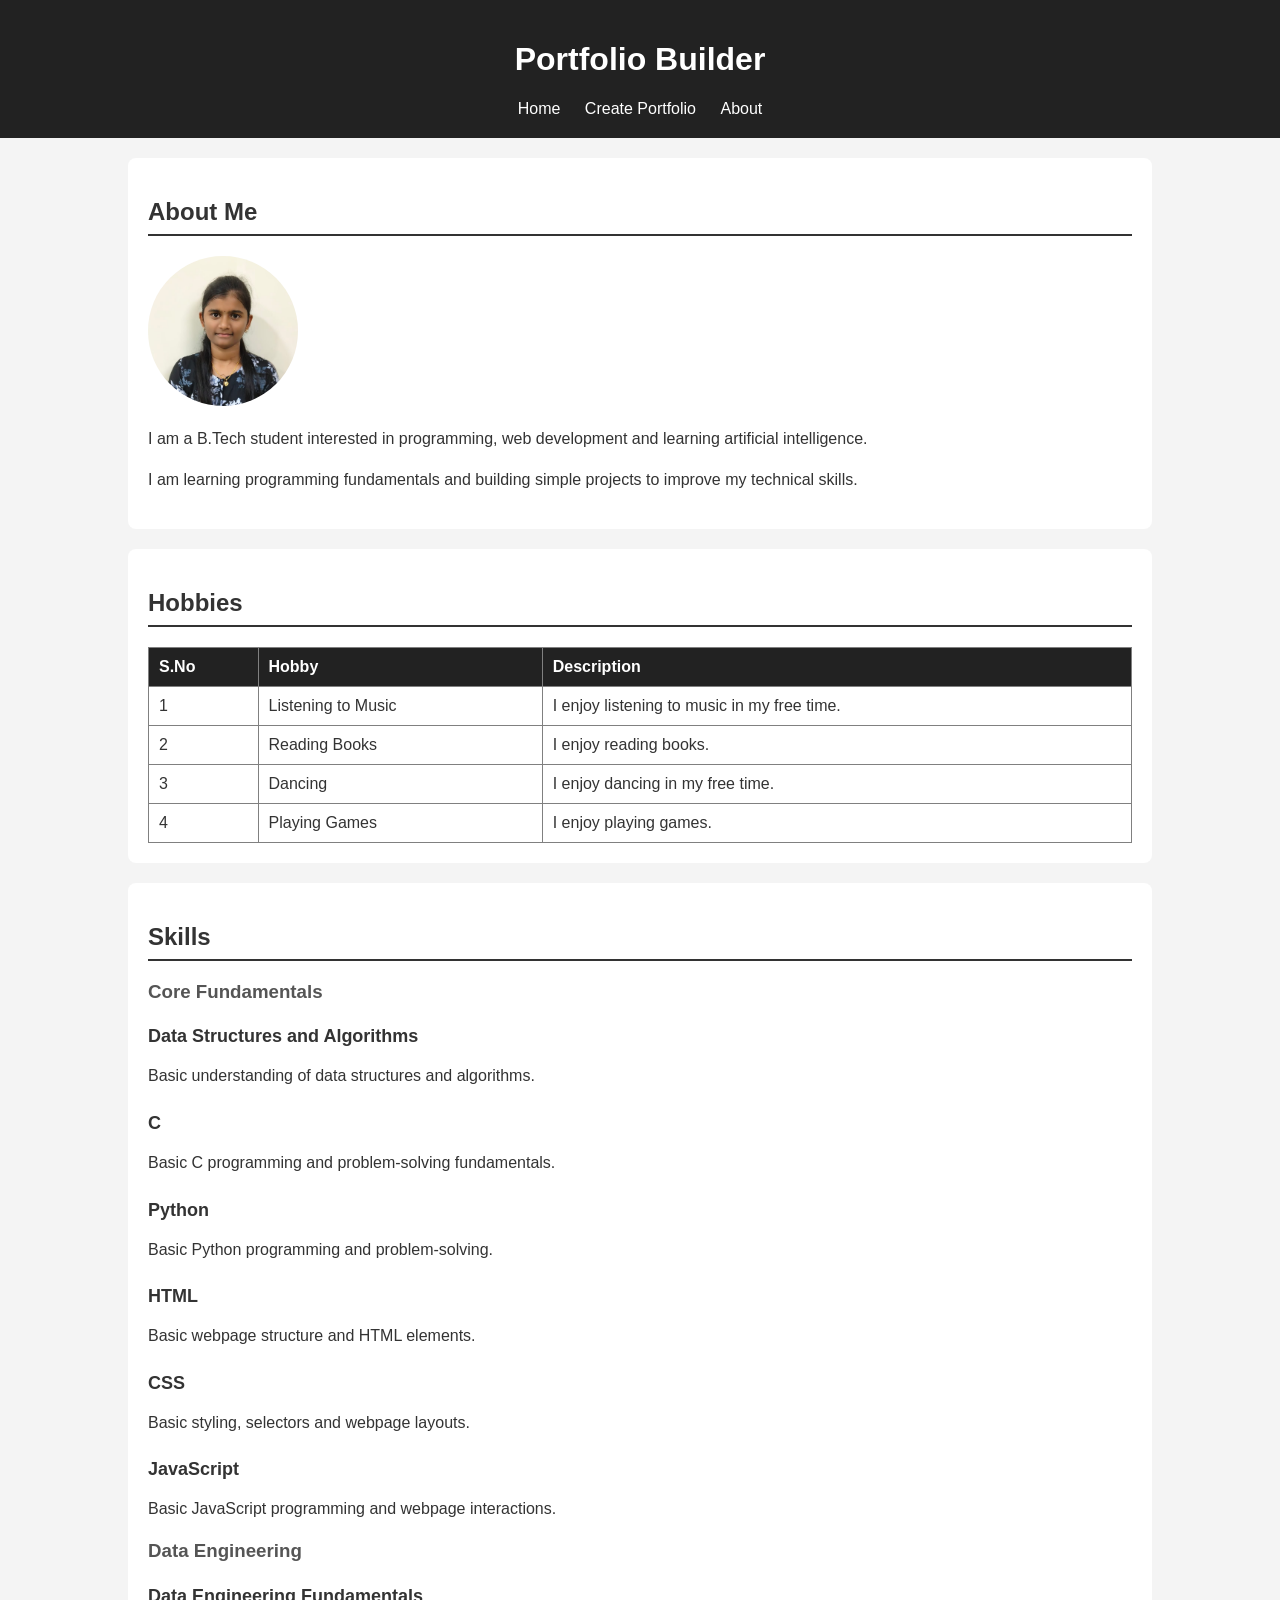
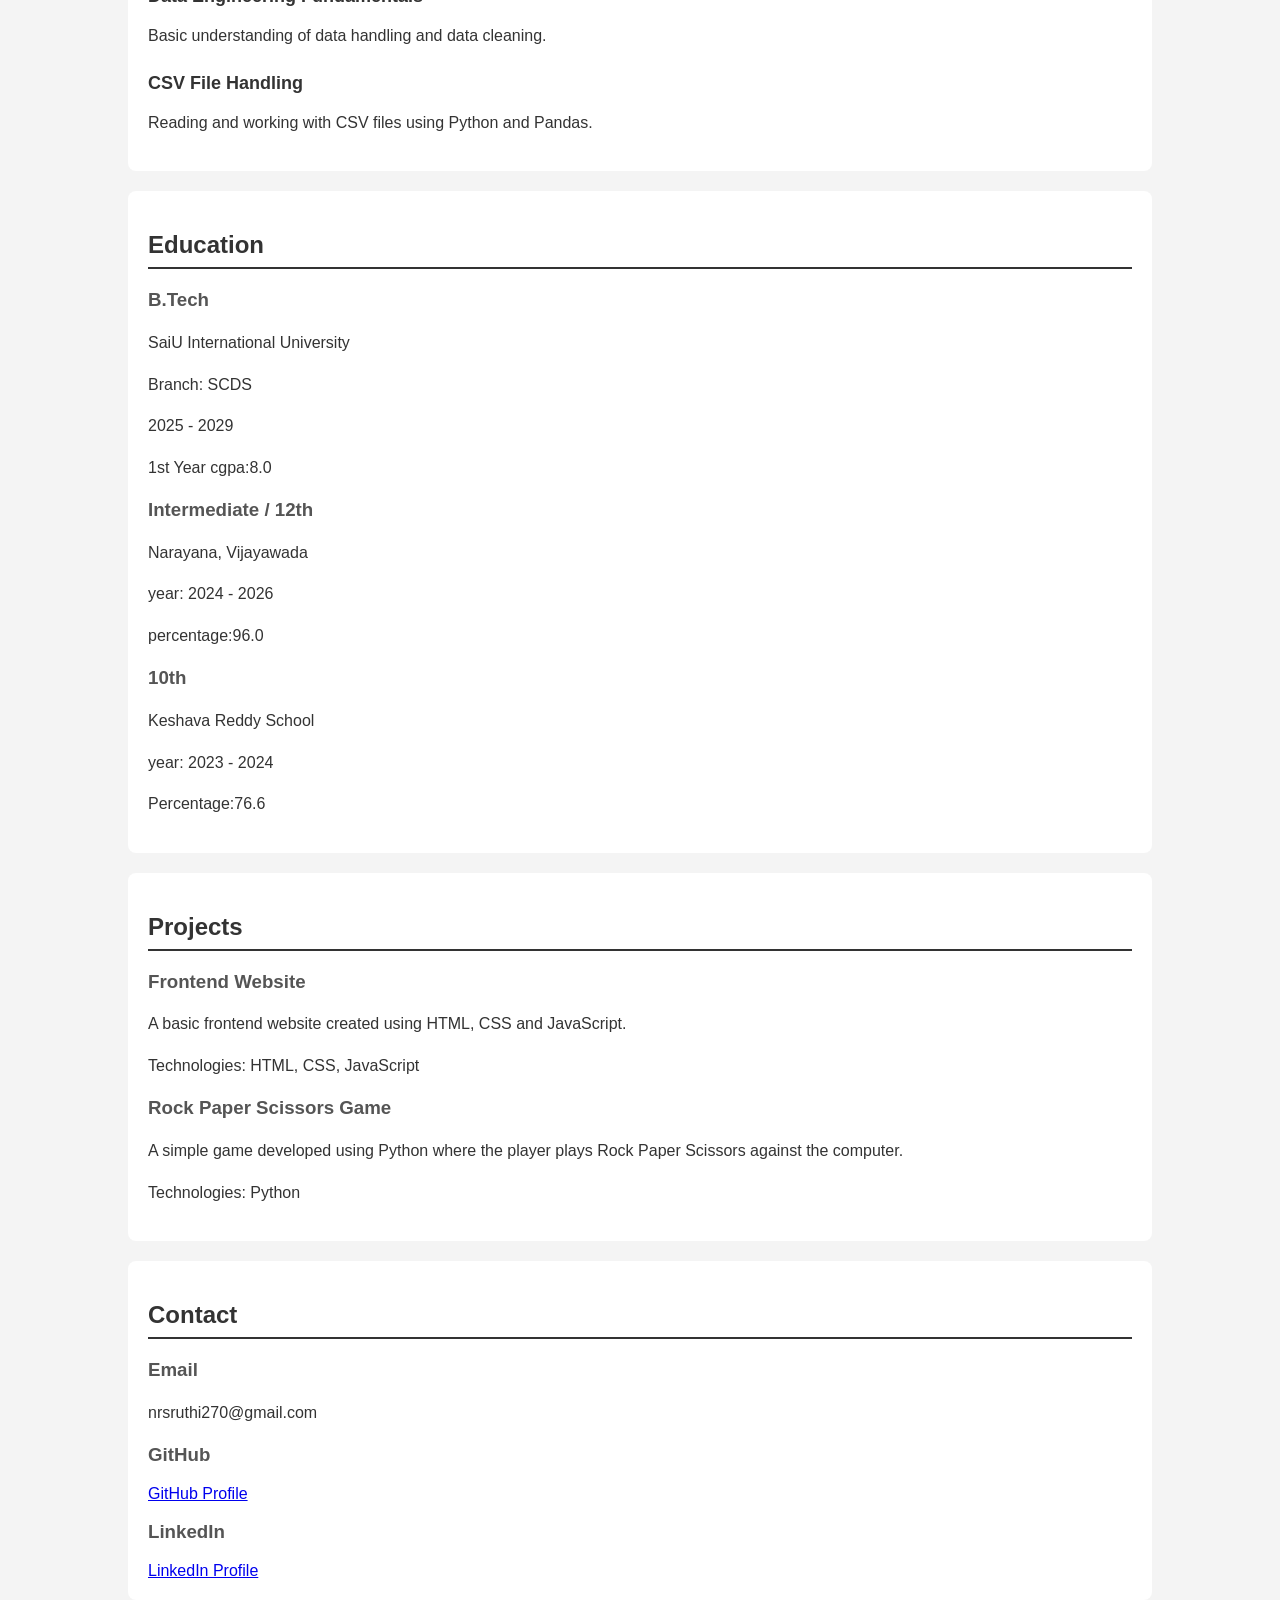
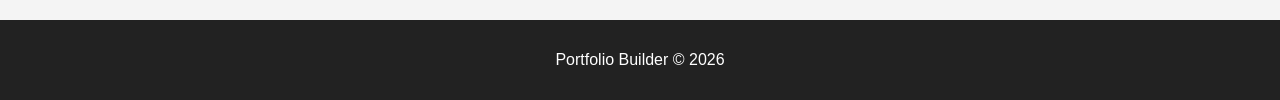
<file: index.html>
<!DOCTYPE html>
<html lang="en">

<head>

    <meta charset="UTF-8">
    <meta name="viewport" content="width=device-width, initial-scale=1.0">

    <title>Portfolio Builder</title>

    <link rel="stylesheet" href="por.css">

</head>

<body>

<header>

    <h1>Portfolio Builder</h1>

    <nav>
        <a href="index.html">Home</a>
        <a href="create.html">Create Portfolio</a>
        <a href="#">About</a>
    </nav>

</header>

<main>

    <section>

        <h2>About Me</h2>

        <img src="por.jpg" alt="My profile photo">

        <p>
            I am a B.Tech student interested in programming,
            web development and learning artificial intelligence.
        </p>

        <p>
            I am learning programming fundamentals and building
            simple projects to improve my technical skills.
        </p>

    </section>


    <section>

        <h2>Hobbies</h2>

        <table border="1">

            <tr>
                <th>S.No</th>
                <th>Hobby</th>
                <th>Description</th>
            </tr>

            <tr>
                <td>1</td>
                <td>Listening to Music</td>
                <td>I enjoy listening to music in my free time.</td>
            </tr>

            <tr>
                <td>2</td>
                <td>Reading Books</td>
                <td>I enjoy reading books.</td>
            </tr>

            <tr>
                <td>3</td>
                <td>Dancing</td>
                <td>I enjoy dancing in my free time.</td>
            </tr>

            <tr>
                <td>4</td>
                <td>Playing Games</td>
                <td>I enjoy playing games.</td>
            </tr>

        </table>

    </section>


    <section>

        <h2>Skills</h2>

        <h3>Core Fundamentals</h3>

        <h4>Data Structures and Algorithms</h4>
        <p>Basic understanding of data structures and algorithms.</p>

        <h4>C</h4>
        <p>Basic C programming and problem-solving fundamentals.</p>

        <h4>Python</h4>
        <p>Basic Python programming and problem-solving.</p>

        <h4>HTML</h4>
        <p>Basic webpage structure and HTML elements.</p>

        <h4>CSS</h4>
        <p>Basic styling, selectors and webpage layouts.</p>

        <h4>JavaScript</h4>
        <p>Basic JavaScript programming and webpage interactions.</p>

        <h3>Data Engineering</h3>

        <h4>Data Engineering Fundamentals</h4>
        <p>Basic understanding of data handling and data cleaning.</p>

        <h4>CSV File Handling</h4>
        <p>Reading and working with CSV files using Python and Pandas.</p>

    </section>


    <section>

        <h2>Education</h2>

        <h3>B.Tech</h3>
        <p>SaiU International University</p>
        <p>Branch: SCDS</p>
        <p>2025 - 2029</p>
        <p>1st Year cgpa:8.0</p>

        <h3>Intermediate / 12th</h3>
        <p>Narayana, Vijayawada</p>
        <p>year: 2024 - 2026</p>
        <p>percentage:96.0</p>

        <h3>10th</h3>
        <p>Keshava Reddy School</p>
        <p>year: 2023 - 2024</p>
        <p>Percentage:76.6</p>

    </section>


    <section>

        <h2>Projects</h2>

        <h3>Frontend Website</h3>

        <p>
            A basic frontend website created using HTML, CSS and JavaScript.
        </p>

        <p>Technologies: HTML, CSS, JavaScript</p>


        <h3>Rock Paper Scissors Game</h3>

        <p>
            A simple game developed using Python where the player
            plays Rock Paper Scissors against the computer.
        </p>

        <p>Technologies: Python</p>

    </section>


    <section>

        <h2>Contact</h2>

        <h3>Email</h3>
        <p>nrsruthi270@gmail.com</p>

        <h3>GitHub</h3>
        <a href="https://github.com/yourusername">GitHub Profile</a>

        <h3>LinkedIn</h3>
        <a href="https://www.linkedin.com/in/yourusername">
            LinkedIn Profile
        </a>

    </section>

</main>


<footer>

    <p>Portfolio Builder &copy; 2026</p>

</footer>

</body>

</html>
</file>
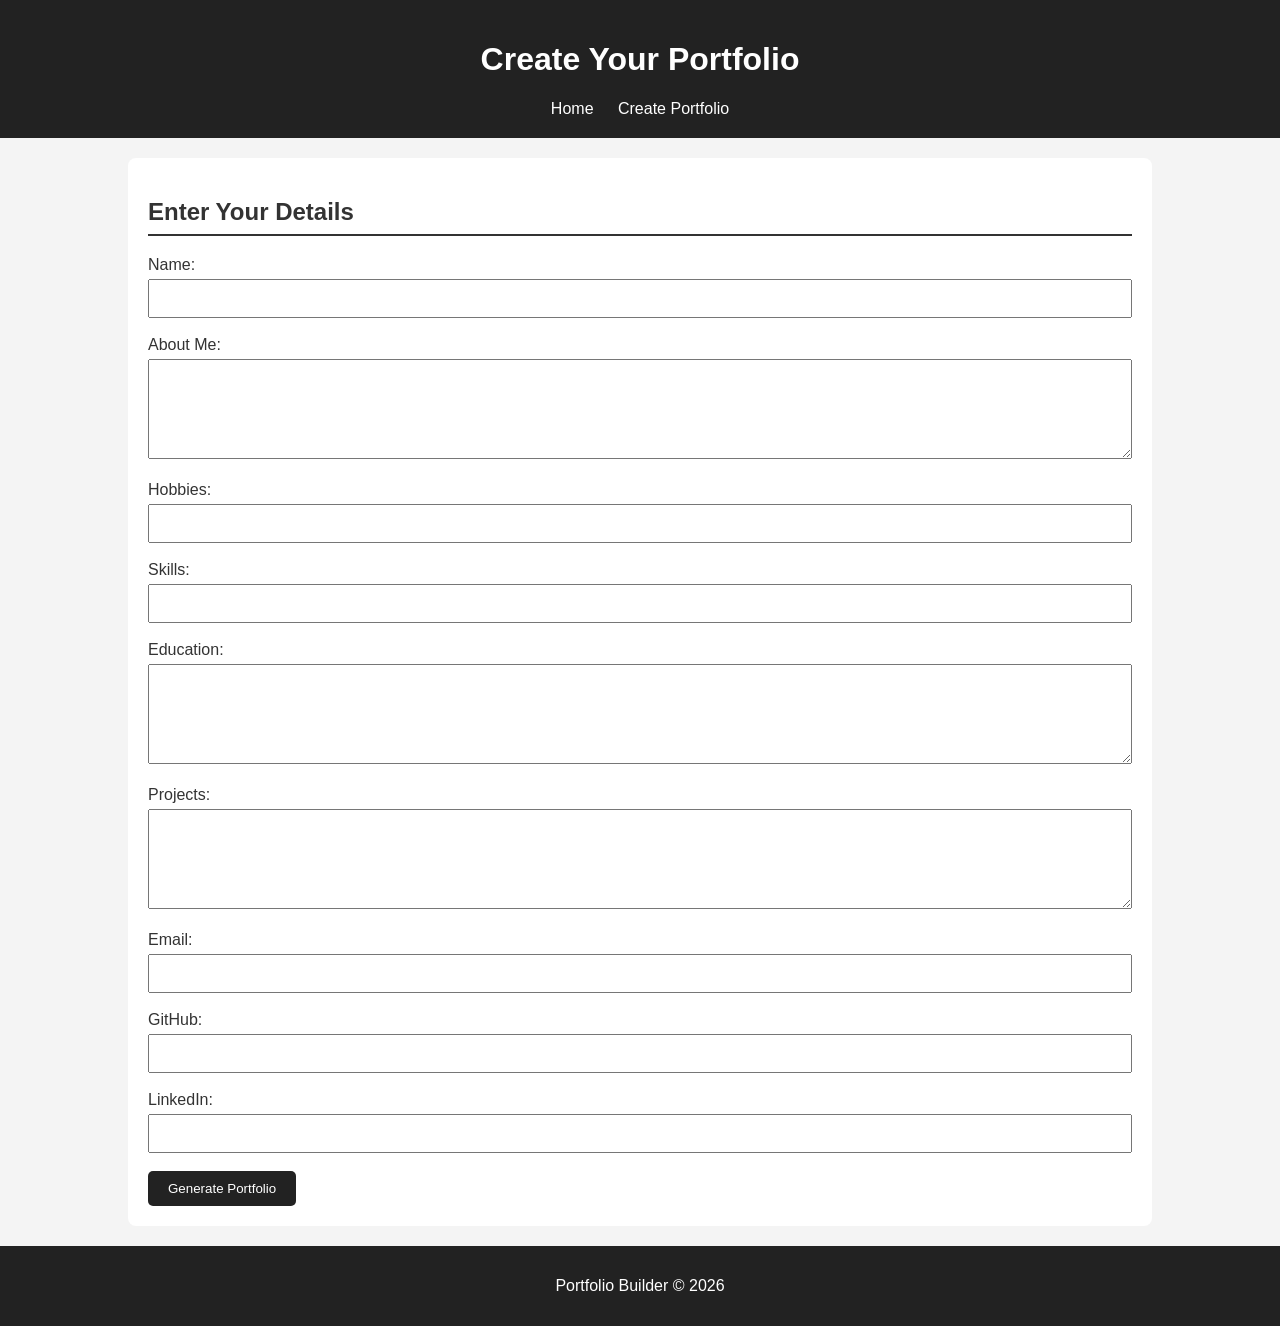
<file: create.html>
<!DOCTYPE html>
<html lang="en">

<head>
    <meta charset="UTF-8">
    <meta name="viewport" content="width=device-width, initial-scale=1.0">
    <title>Create Portfolio</title>
    <link rel="stylesheet" href="por.css">
</head>

<body>

<header>
    <h1>Create Your Portfolio</h1>

    <nav>
        <a href="index.html">Home</a>
        <a href="create.html">Create Portfolio</a>
    </nav>
</header>

<main>

    <section>

        <h2>Enter Your Details</h2>

        <form>

            <label>Name:</label>
            <input type="text" name="name">

            <br><br>

            <label>About Me:</label>
            <br>
            <textarea name="about"></textarea>

            <br><br>

            <label>Hobbies:</label>
            <input type="text" name="hobbies">

            <br><br>

            <label>Skills:</label>
            <input type="text" name="skills">

            <br><br>

            <label>Education:</label>
            <textarea name="education"></textarea>

            <br><br>

            <label>Projects:</label>
            <textarea name="projects"></textarea>

            <br><br>

            <label>Email:</label>
            <input type="email" name="email">

            <br><br>

            <label>GitHub:</label>
            <input type="url" name="github">

            <br><br>

            <label>LinkedIn:</label>
            <input type="url" name="linkedin">

            <br><br>

            <button type="submit">Generate Portfolio</button>

        </form>

    </section>

</main>

<footer>
    <p>Portfolio Builder &copy; 2026</p>
</footer>

</body>
</html>
</file>
<file: por.css>
/* Basic page */

body {
    font-family: Arial, sans-serif;
    margin: 0;
    background-color: #f4f4f4;
    color: #333;
}


/* Header */

header {
    background-color: #222;
    color: white;
    padding: 20px;
    text-align: center;
}


/* Navigation */

nav {
    margin-top: 15px;
}

nav a {
    color: white;
    text-decoration: none;
    margin: 10px;
}

nav a:hover {
    text-decoration: underline;
}


/* Main content */

main {
    width: 80%;
    margin: 20px auto;
}


/* Sections */

section {
    background-color: white;
    padding: 20px;
    margin-bottom: 20px;
    border-radius: 8px;
}


/* Headings */

h2 {
    color: #333;
    border-bottom: 2px solid #333;
    padding-bottom: 8px;
}

h3 {
    color: #555;
}

h4 {
    margin-bottom: 5px;
}

section h4 {
    font-size: 18px;
}

section p {
    line-height: 1.6;
}


/* Profile photo */

img {
    width: 150px;
    height: 150px;
    border-radius: 50%;
    object-fit: cover;
    transition: 0.3s;
}

img:hover {
    transform: scale(1.05);
}


/* Hobbies table */

table {
    width: 100%;
    border-collapse: collapse;
}

th,
td {
    padding: 10px;
    text-align: left;
}

th {
    background-color: #222;
    color: white;
}


/* Skills Grid */

.skills-grid {
    display: grid;
    grid-template-columns: 1fr 1fr 1fr;
    gap: 15px;
}


/* Skill cards */

.skill {
    border: 1px solid #ddd;
    padding: 15px;
    border-radius: 8px;
    transition: 0.3s;
}

.skill:hover {
    transform: translateY(-5px);
    box-shadow: 0 5px 15px #ccc;
}


/* Projects Grid */

.project-grid {
    display: grid;
    grid-template-columns: 1fr 1fr;
    gap: 20px;
}


/* Project cards */

.project {
    border: 1px solid #ddd;
    padding: 15px;
    border-radius: 8px;
    transition: 0.3s;
}

.project:hover {
    transform: translateY(-8px);
    box-shadow: 0 5px 15px #ccc;
}


/* Form */

input,
textarea {
    width: 100%;
    padding: 10px;
    margin-top: 5px;
    box-sizing: border-box;
}

textarea {
    height: 100px;
}


/* Button */

button {
    padding: 10px 20px;
    background-color: #222;
    color: white;
    border: none;
    border-radius: 5px;
    cursor: pointer;
}

button:hover {
    background-color: #555;
}


/* Footer */

footer {
    background-color: #222;
    color: white;
    text-align: center;
    padding: 15px;
}


/* Mobile Responsive */

@media (max-width: 600px) {

    header {
        padding: 15px;
    }

    nav a {
        display: block;
        margin: 8px;
    }

    main {
        width: 90%;
    }

    section {
        padding: 15px;
    }

    .skills-grid {
        grid-template-columns: 1fr;
    }

    .project-grid {
        grid-template-columns: 1fr;
    }

    table {
        font-size: 14px;
    }

    th,
    td {
        padding: 8px;
    }
}
</file>
